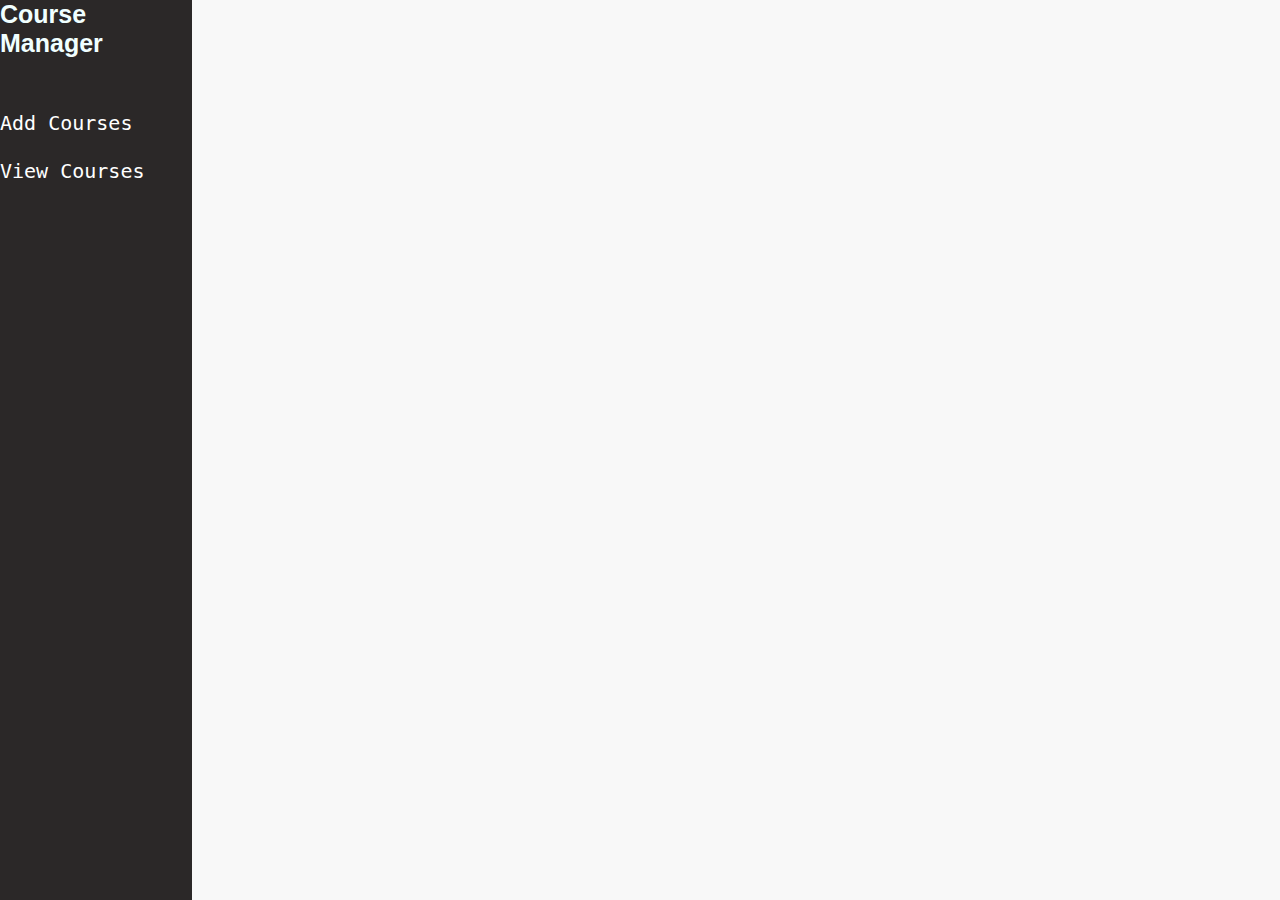
<file: index.html>
<!DOCTYPE html>
<html lang="en">
<head>
    <meta charset="UTF-8">
    <meta http-equiv="X-UA-Compatible" content="IE=edge">
    <meta name="viewport" content="width=device-width, initial-scale=1.0">
    <title>Course List</title>
    <link href="https://cdn.jsdelivr.net/npm/bootstrap@5.2.0-beta1/dist/css/bootstrap.min.css" rel="stylesheet"
        integrity="sha384-0evHe/X+R7YkIZDRvuzKMRqM+OrBnVFBL6DOitfPri4tjfHxaWutUpFmBp4vmVor" crossorigin="anonymous">
    <link rel="stylesheet" href="addcontact.css">
</head>
<body>
    <div class="nav">
        <span> Course Manager </span>
    <ul>
        
        <li> <a href="login.html"> Add Courses </a></li>
        <li> <a href="index.html"> View Courses </a></li>

    </ul>
</div>
<div class="viewcourse">
    <script type="text/javascript" src="https://c3abe499.caspio.com/dp/82c4b00054c6a980ad794fdcb0a3/emb"></script>
</div>
<!-- JavaScript Bundle with Popper -->
<script src="https://cdn.jsdelivr.net/npm/bootstrap@5.2.0-beta1/dist/js/bootstrap.bundle.min.js"
    integrity="sha384-pprn3073KE6tl6bjs2QrFaJGz5/SUsLqktiwsUTF55Jfv3qYSDhgCecCxMW52nD2"
    crossorigin="anonymous"></script>
   
    
</body>
</html>
</file>
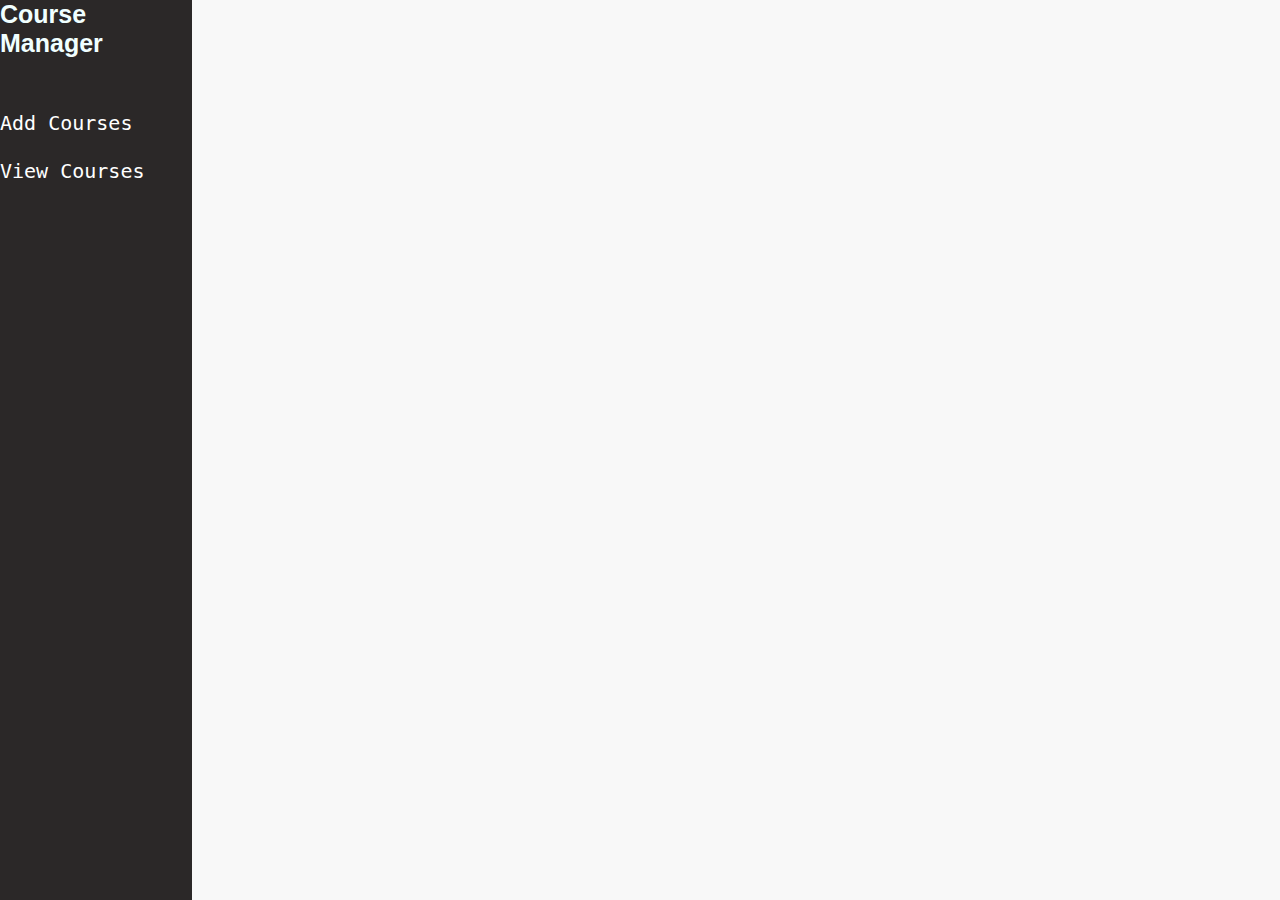
<file: register.html>
<!DOCTYPE html>
<html lang="en">
<head>
    <meta charset="UTF-8">
    <meta http-equiv="X-UA-Compatible" content="IE=edge">
    <meta name="viewport" content="width=device-width, initial-scale=1.0">
    <title>Register</title>
    <link href="https://cdn.jsdelivr.net/npm/bootstrap@5.2.0-beta1/dist/css/bootstrap.min.css" rel="stylesheet"
        integrity="sha384-0evHe/X+R7YkIZDRvuzKMRqM+OrBnVFBL6DOitfPri4tjfHxaWutUpFmBp4vmVor" crossorigin="anonymous">
    <link rel="stylesheet" href="addcontact.css">
</head>
<body>
    <div class="nav">
        <span> Course Manager </span>
    <ul>
        
        <li> <a href="login.html"> Add Courses </a></li>
        <li> <a href="index.html"> View Courses </a></li>
    </ul>
</div>
<div class="form">
    <script type="text/javascript" src="https://c3abe499.caspio.com/dp/82c4b000b563397bbfd04badb6f5/emb"></script>

</div>
<!-- JavaScript Bundle with Popper -->
<script src="https://cdn.jsdelivr.net/npm/bootstrap@5.2.0-beta1/dist/js/bootstrap.bundle.min.js"
    integrity="sha384-pprn3073KE6tl6bjs2QrFaJGz5/SUsLqktiwsUTF55Jfv3qYSDhgCecCxMW52nD2"
    crossorigin="anonymous"></script>
</body>
</html>
</file>
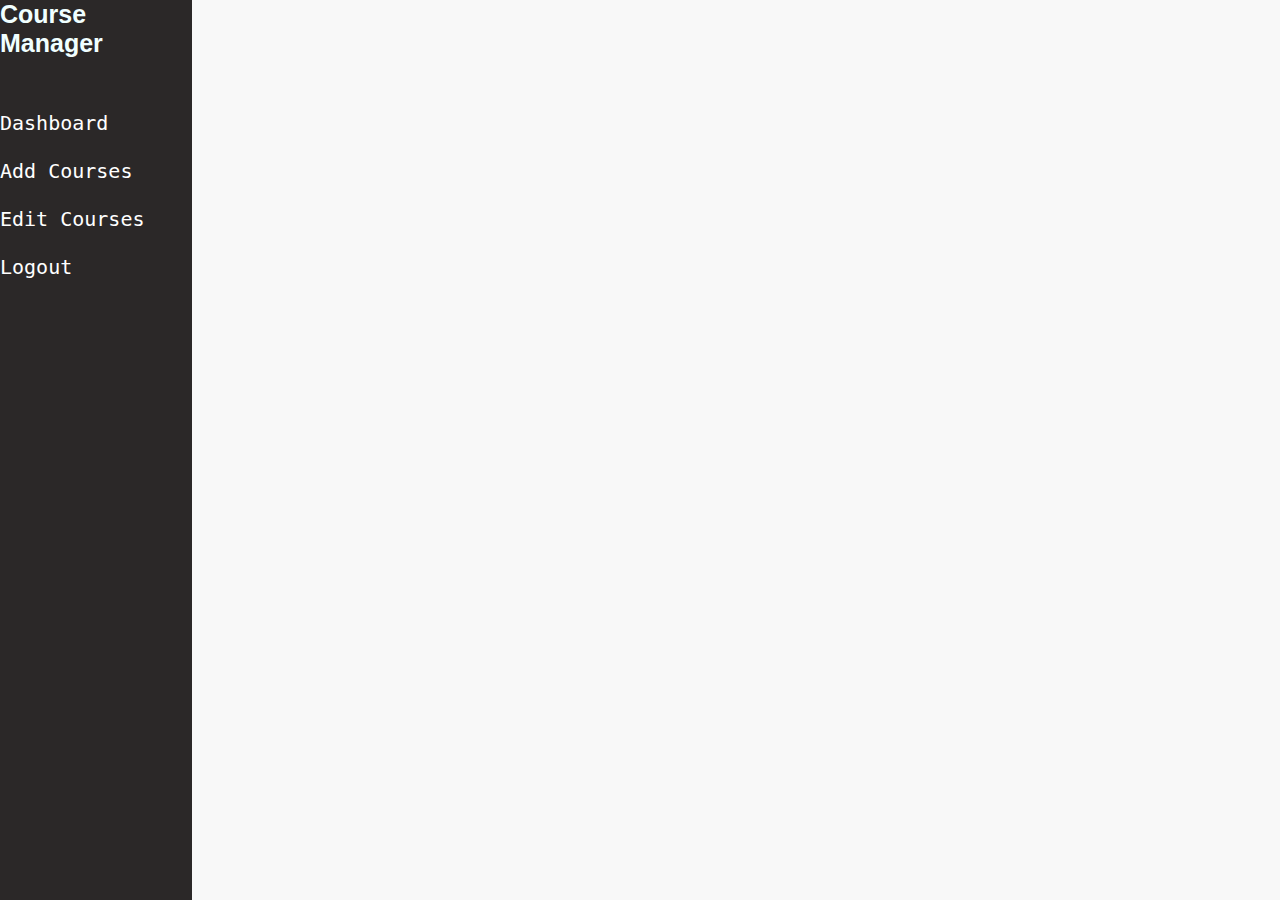
<file: admin/addcourses.html>
<!DOCTYPE html>
<html lang="en">

<head>
    <meta charset="UTF-8">
    <meta http-equiv="X-UA-Compatible" content="IE=edge">
    <meta name="viewport" content="width=device-width, initial-scale=1.0">
    <title>Add New course</title>
    <!-- CSS only -->
    <link href="https://cdn.jsdelivr.net/npm/bootstrap@5.2.0-beta1/dist/css/bootstrap.min.css" rel="stylesheet"
        integrity="sha384-0evHe/X+R7YkIZDRvuzKMRqM+OrBnVFBL6DOitfPri4tjfHxaWutUpFmBp4vmVor" crossorigin="anonymous">
    <link rel="stylesheet" href="../addcontact.css">
    </head>

<body>

    <div class="nav">
            <span> Course Manager </span>
        <ul>
            <li> <a href="dashboard.html"> Dashboard </a></li>
            <li> <a href="addcourses.html"> Add Courses </a></li>
            <li> <a href="edit.html"> Edit Courses </a></li>
            <li> <a href="https://c3abe499.caspio.com/folderlogout">Logout</a>
            </li>
        </ul>
    </div>
    <div class="form">
        <script type="text/javascript" src="https://c3abe499.caspio.com/dp/82c4b000b2423d244aae4033b2f9/emb"></script>
    </div>
    <!-- JavaScript Bundle with Popper -->
    <script src="https://cdn.jsdelivr.net/npm/bootstrap@5.2.0-beta1/dist/js/bootstrap.bundle.min.js"
        integrity="sha384-pprn3073KE6tl6bjs2QrFaJGz5/SUsLqktiwsUTF55Jfv3qYSDhgCecCxMW52nD2"
        crossorigin="anonymous"></script>
</body>

</html>
</file>
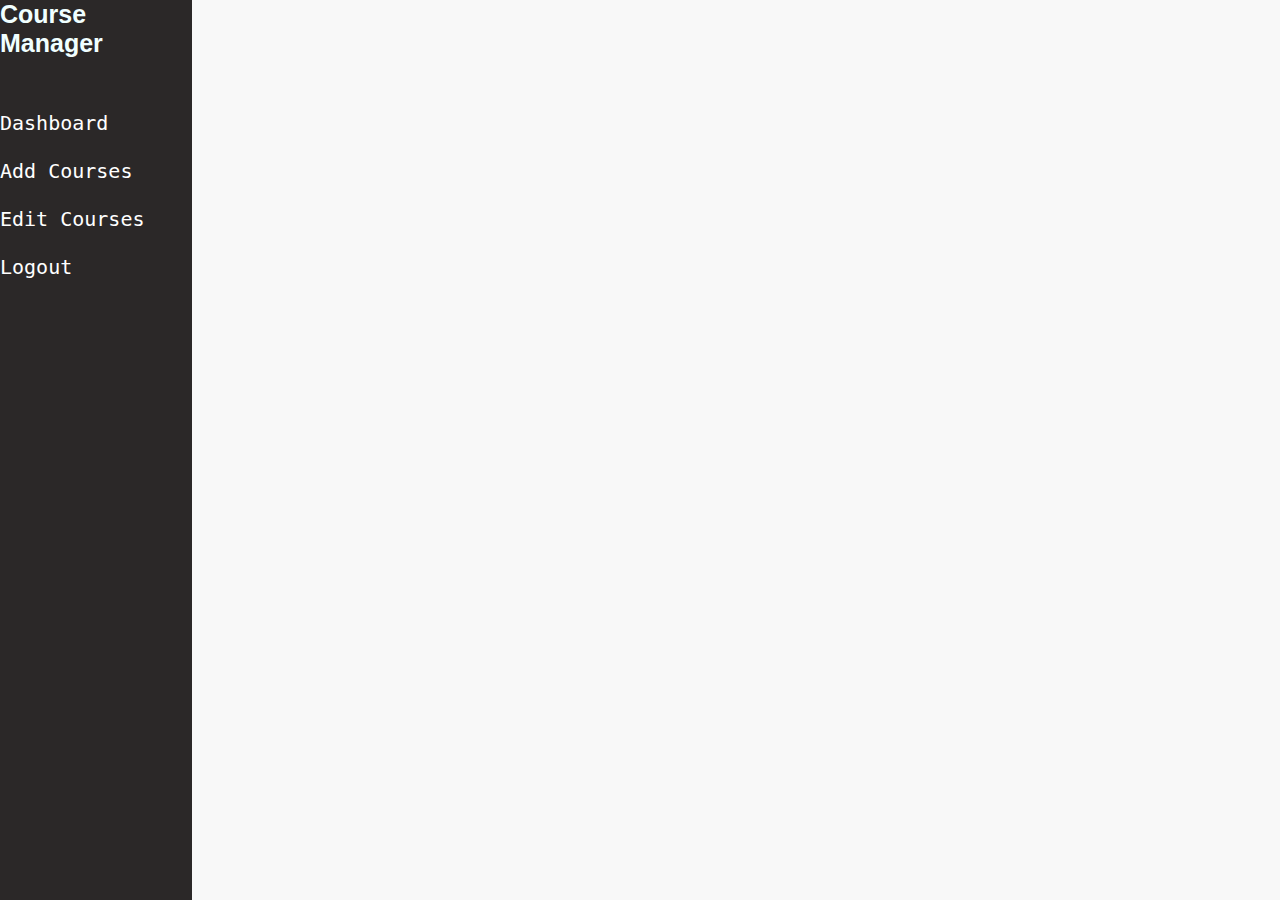
<file: admin/dashboard.html>
<!DOCTYPE html>
<html lang="en">
<head>
    <meta charset="UTF-8">
    <meta http-equiv="X-UA-Compatible" content="IE=edge">
    <meta name="viewport" content="width=device-width, initial-scale=1.0">
    <title>Dashboard</title>
    <link href="https://cdn.jsdelivr.net/npm/bootstrap@5.2.0-beta1/dist/css/bootstrap.min.css" rel="stylesheet"
        integrity="sha384-0evHe/X+R7YkIZDRvuzKMRqM+OrBnVFBL6DOitfPri4tjfHxaWutUpFmBp4vmVor" crossorigin="anonymous">
    <link rel="stylesheet" href="../addcontact.css">
    </head>
</head>
<body>

    <div class="nav">
        <span> Course Manager </span>
    <ul>
        <li> <a href="dashboard.html"> Dashboard </a></li>
        <li> <a href="addcourses.html"> Add Courses </a></li>
        <li> <a href="edit.html"> Edit Courses </a></li>
        <li> <a href="https://c3abe499.caspio.com/folderlogout">Logout</a>
        </li>
    </ul>
</div>

<div class="viewcourse">
    <script type="text/javascript" src="https://c3abe499.caspio.com/dp/82c4b00052d096f296474b08b442/emb"></script>
</div>


 <!-- JavaScript Bundle with Popper -->
 <script src="https://cdn.jsdelivr.net/npm/bootstrap@5.2.0-beta1/dist/js/bootstrap.bundle.min.js"
 integrity="sha384-pprn3073KE6tl6bjs2QrFaJGz5/SUsLqktiwsUTF55Jfv3qYSDhgCecCxMW52nD2"
 crossorigin="anonymous"></script>
    
</body>
</html>
</file>
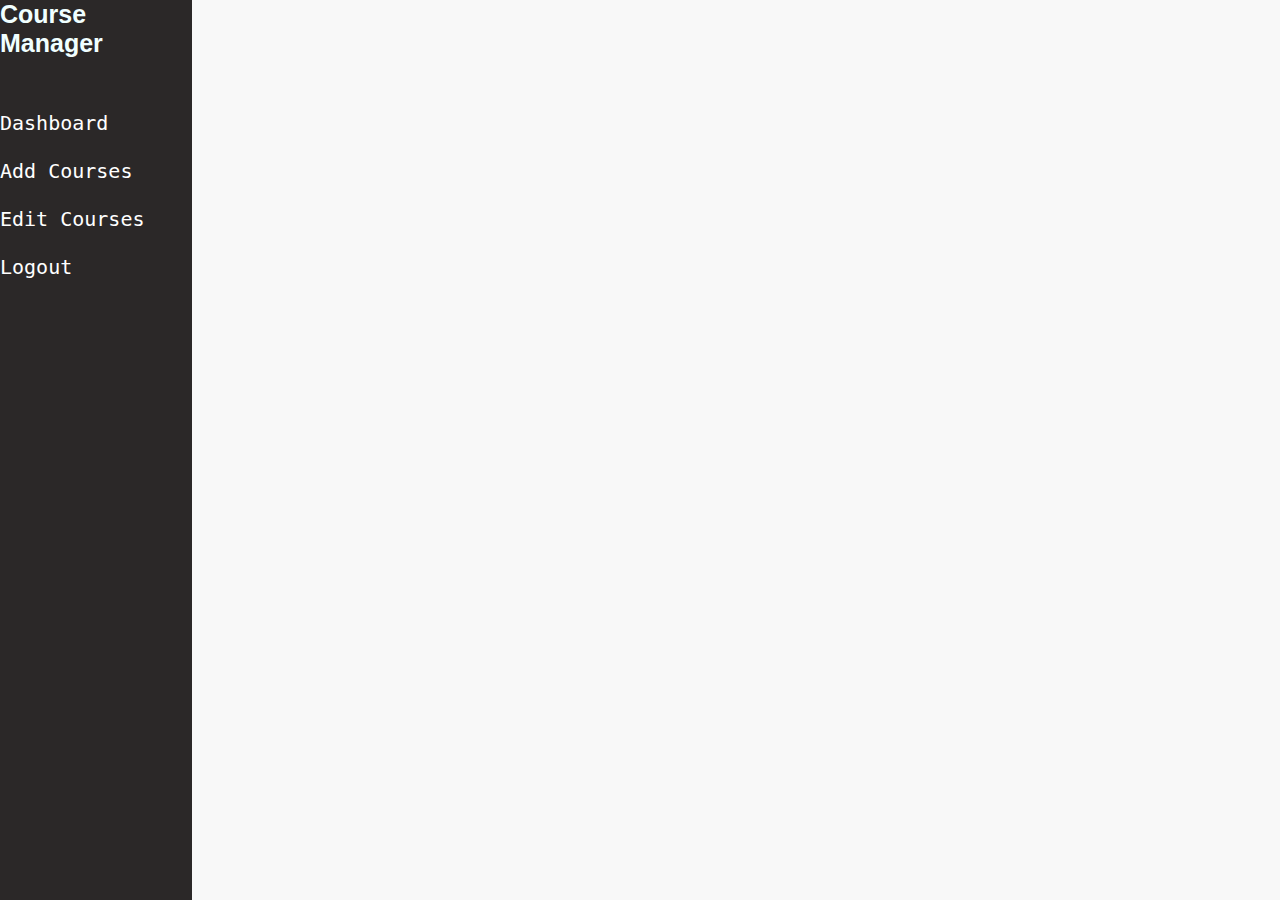
<file: admin/edit.html>
<!DOCTYPE html>
<html lang="en">

<head>
    <meta charset="UTF-8">
    <meta http-equiv="X-UA-Compatible" content="IE=edge">
    <meta name="viewport" content="width=device-width, initial-scale=1.0">
    <title>Add New course</title>
    <!-- CSS only -->
    <link href="https://cdn.jsdelivr.net/npm/bootstrap@5.2.0-beta1/dist/css/bootstrap.min.css" rel="stylesheet"
        integrity="sha384-0evHe/X+R7YkIZDRvuzKMRqM+OrBnVFBL6DOitfPri4tjfHxaWutUpFmBp4vmVor" crossorigin="anonymous">
    <link rel="stylesheet" href="../addcontact.css">
    </head>

<body>

    <div class="nav">
            <span> Course Manager </span>
        <ul>
            <li> <a href="dashboard.html"> Dashboard </a></li>
            <li> <a href="addcourses.html"> Add Courses </a></li>
            <li> <a href="edit.html"> Edit Courses </a></li>
            <li> <a href="https://c3abe499.caspio.com/folderlogout">Logout</a>
            </li>
        </ul>
    </div>
    <div class="viewcourse">
        <script type="text/javascript" src="https://c3abe499.caspio.com/dp/82c4b0006fc588ab2b0b40928f6c/emb"></script>
        <script type="text/javascript" src="https://c3abe499.caspio.com/dp/82c4b000f139e1c71f1b4ba8afed/emb"></script>
    </div>
    <div class="viewcourse">
        
    </div>
    <!-- JavaScript Bundle with Popper -->
    <script src="https://cdn.jsdelivr.net/npm/bootstrap@5.2.0-beta1/dist/js/bootstrap.bundle.min.js"
        integrity="sha384-pprn3073KE6tl6bjs2QrFaJGz5/SUsLqktiwsUTF55Jfv3qYSDhgCecCxMW52nD2"
        crossorigin="anonymous"></script>
</body>

</html>
</file>
<file: addcontact.css>
*{
    margin: 0;
    padding: 0;
    box-sizing: border-box;
}

body{
    background-color: rgb(248, 248, 248);
    /* overflow: hidden; */
}

.nav{
    width: 15vw;
    height: 100vh;
    background-color: rgb(43, 40, 40);
    color: white;
    position: fixed;
    left: 0;
    top: 0;
    font-size: 25px;
}

.form{
    width: 80vw;
    height: 100vh;
    display: flex;
    flex-direction: column;
    justify-content: center;
    align-items: center;
}
li{
    list-style: none;
    color: white;
    margin-top: 20px;
}
ul{
    height: 100%;
    display: flex;
    flex-direction: column;
    margin-top: 30px;
}

a{
    color: rgb(255, 255, 255);
    text-decoration: none;
    font-size: 20px;
    font-family: monospace;
    font-style: normal;
}

span{
    color: azure;
    font-family: -apple-system, BlinkMacSystemFont, 'Segoe UI', Roboto, Oxygen, Ubuntu, Cantarell, 'Open Sans', 'Helvetica Neue', sans-serif;
    width: 100%;
    font-weight: bold;
    text-align: center;
}

.viewcourse{
    width: 80vw;
    position: absolute;
    top: 10%;
    right: 2%;

}
</file>
